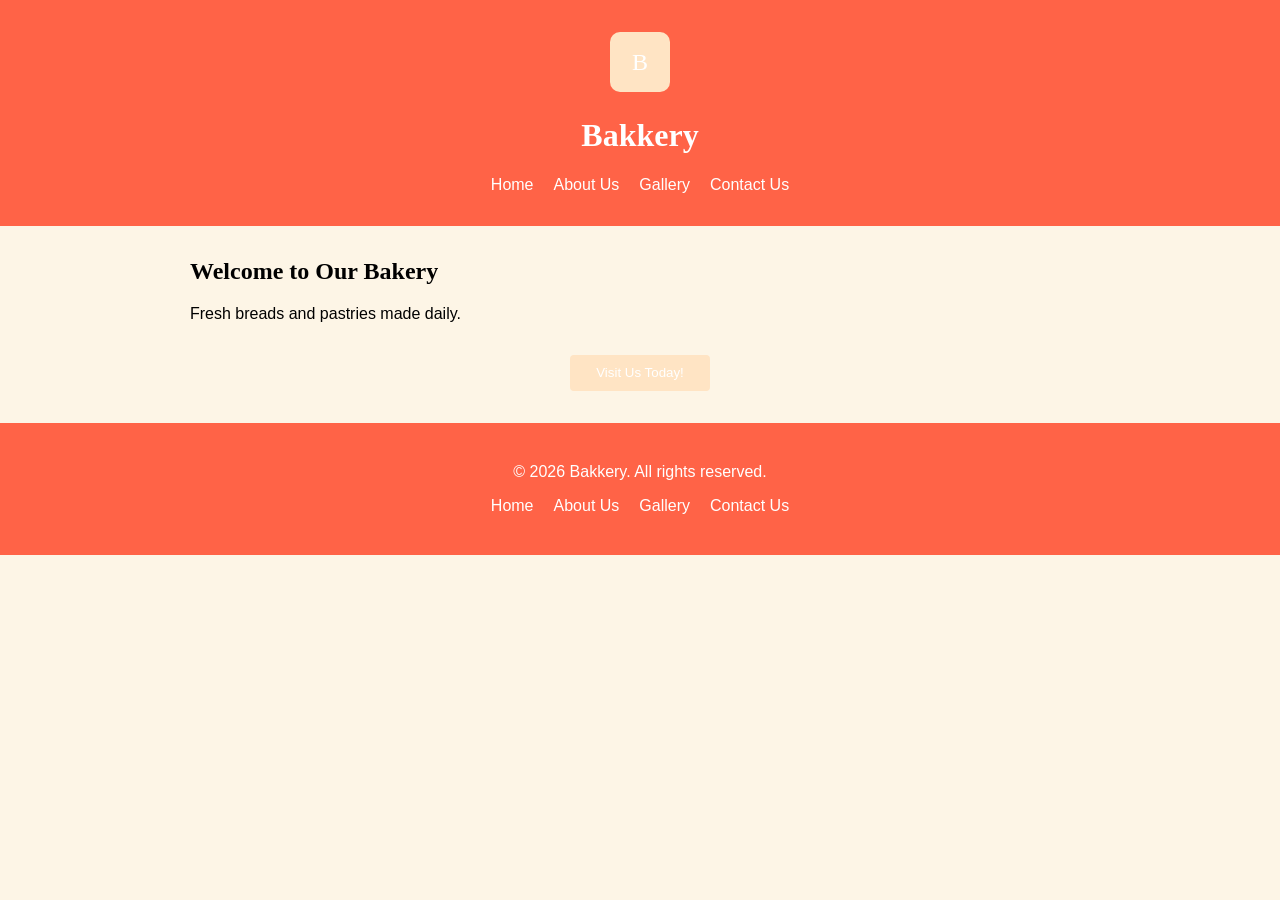
<file: index.html>
<!DOCTYPE html>
<html lang="en">
<head>
  <meta charset="UTF-8">
  <meta name="viewport" content="width=device-width, initial-scale=1.0">
  <title>Welcome to Bakkery - Fresh breads and pastries made daily in our cozy bakery.</title>
  <link rel="stylesheet" href="style.css">
</head>
<body>
  <header>
    <img src="[data-uri]" alt="Cafe Logo">
    <h1>Bakkery</h1>
    <nav><ul><li><a href="index.html">Home</a></li><li><a href="about.html">About Us</a></li><li><a href="gallery.html">Gallery</a></li><li><a href="contact.html">Contact Us</a></li></ul></nav>
  </header>
  <main>
    
    <section id="hero">
      <h2>Welcome to Our Bakery</h2>
      <p>Fresh breads and pastries made daily.</p>
      
    </section>
    <button class="cta">Visit Us Today!</button>
  </main>
  <footer>
    <p>&copy; 2026 Bakkery. All rights reserved.</p>
    <ul><li><a href="index.html">Home</a></li><li><a href="about.html">About Us</a></li><li><a href="gallery.html">Gallery</a></li><li><a href="contact.html">Contact Us</a></li></ul>
  </footer>
  <script src="script.js"></script>
</body>
</html>
</file>
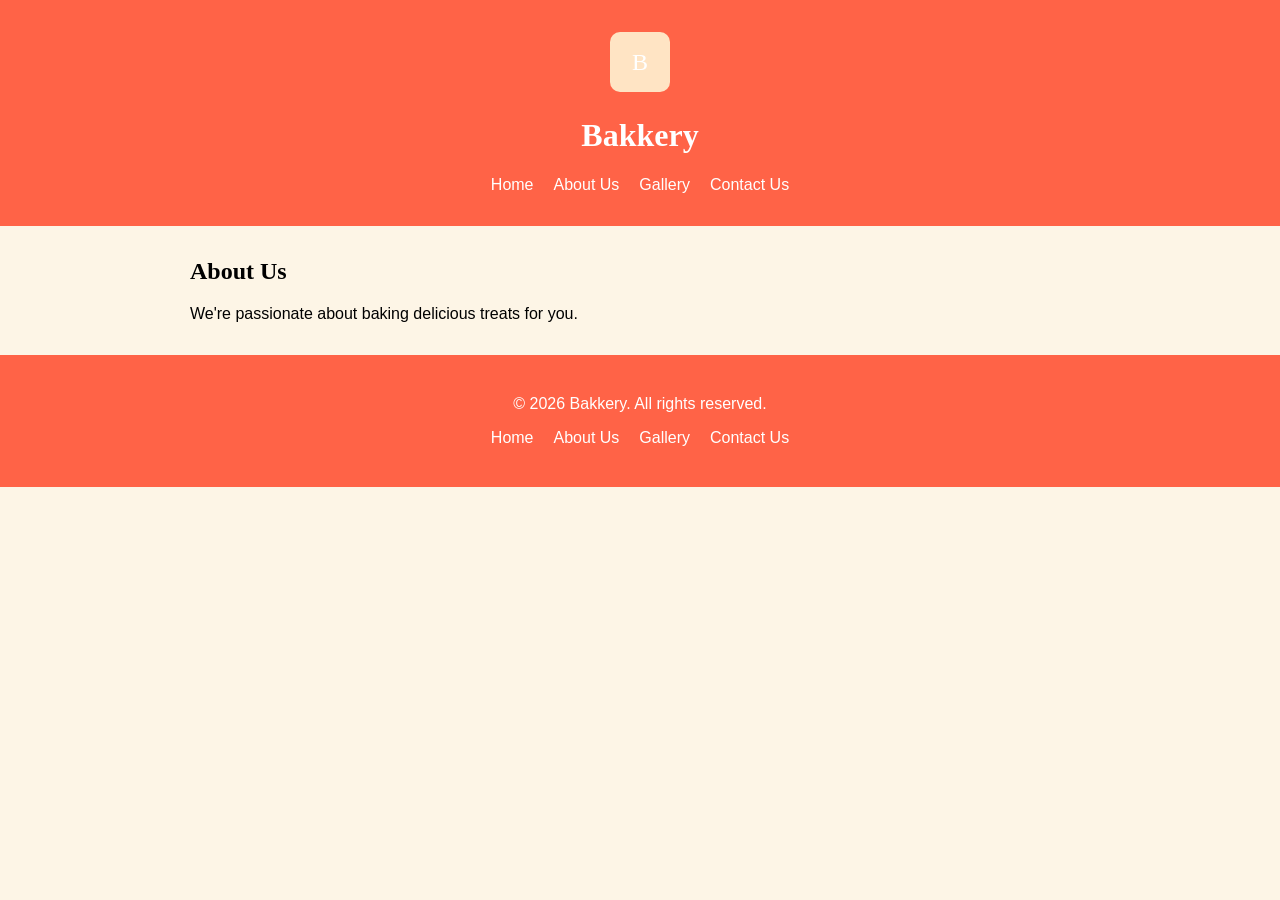
<file: about.html>
<!DOCTYPE html>
<html lang="en">
<head>
  <meta charset="UTF-8">
  <meta name="viewport" content="width=device-width, initial-scale=1.0">
  <title>Welcome to Bakkery - Fresh breads and pastries made daily in our cozy bakery.</title>
  <link rel="stylesheet" href="style.css">
</head>
<body>
  <header>
    <img src="[data-uri]" alt="Cafe Logo">
    <h1>Bakkery</h1>
    <nav><ul><li><a href="index.html">Home</a></li><li><a href="about.html">About Us</a></li><li><a href="gallery.html">Gallery</a></li><li><a href="contact.html">Contact Us</a></li></ul></nav>
  </header>
  <main>
    
    <section id="about">
      <h2>About Us</h2>
      <p>We're passionate about baking delicious treats for you.</p>
      
    </section>
    
  </main>
  <footer>
    <p>&copy; 2026 Bakkery. All rights reserved.</p>
    <ul><li><a href="index.html">Home</a></li><li><a href="about.html">About Us</a></li><li><a href="gallery.html">Gallery</a></li><li><a href="contact.html">Contact Us</a></li></ul>
  </footer>
  <script src="script.js"></script>
</body>
</html>
</file>
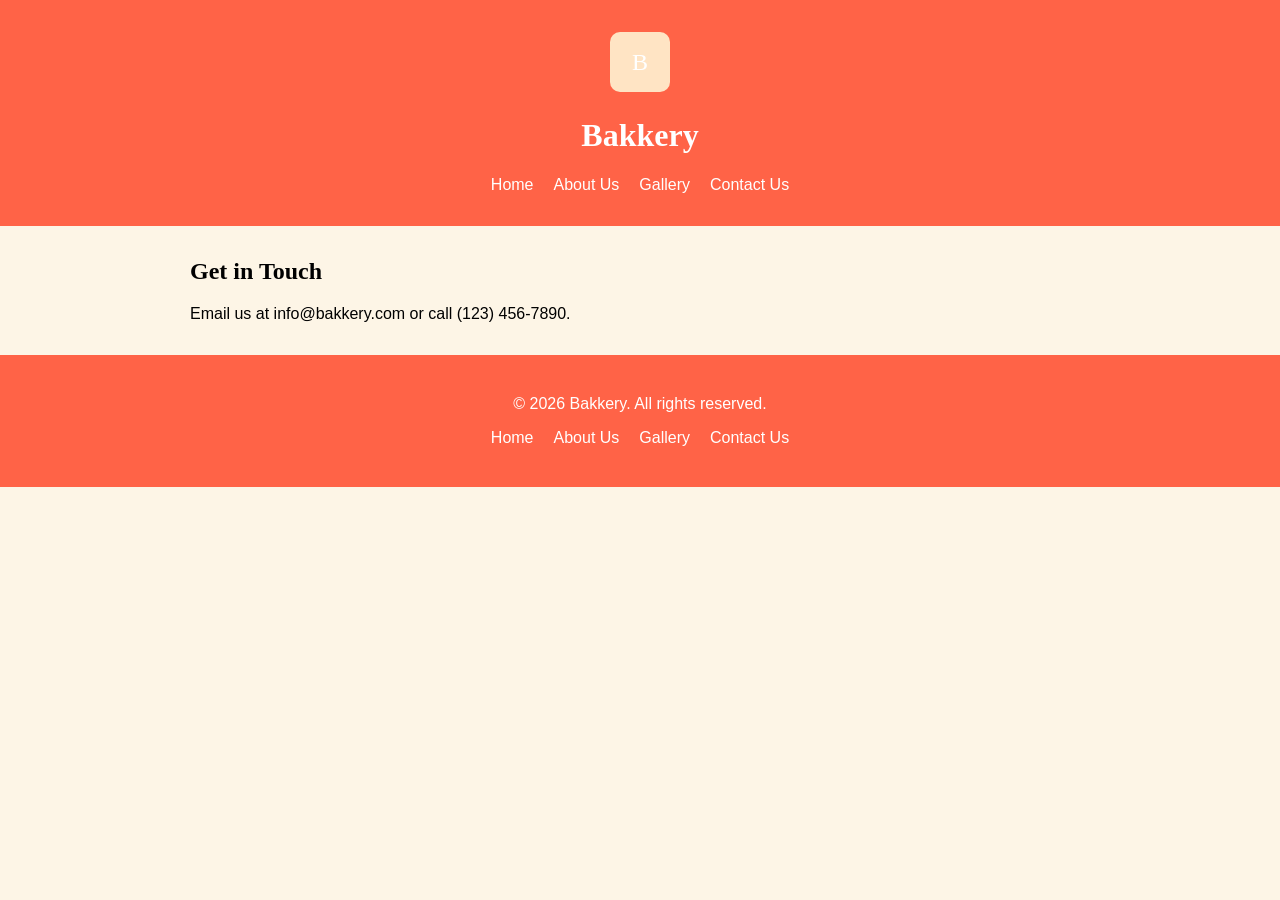
<file: contact.html>
<!DOCTYPE html>
<html lang="en">
<head>
  <meta charset="UTF-8">
  <meta name="viewport" content="width=device-width, initial-scale=1.0">
  <title>Welcome to Bakkery - Fresh breads and pastries made daily in our cozy bakery.</title>
  <link rel="stylesheet" href="style.css">
</head>
<body>
  <header>
    <img src="[data-uri]" alt="Cafe Logo">
    <h1>Bakkery</h1>
    <nav><ul><li><a href="index.html">Home</a></li><li><a href="about.html">About Us</a></li><li><a href="gallery.html">Gallery</a></li><li><a href="contact.html">Contact Us</a></li></ul></nav>
  </header>
  <main>
    
    <section id="contact">
      <h2>Get in Touch</h2>
      <p>Email us at info@bakkery.com or call (123) 456-7890.</p>
      
    </section>
    
  </main>
  <footer>
    <p>&copy; 2026 Bakkery. All rights reserved.</p>
    <ul><li><a href="index.html">Home</a></li><li><a href="about.html">About Us</a></li><li><a href="gallery.html">Gallery</a></li><li><a href="contact.html">Contact Us</a></li></ul>
  </footer>
  <script src="script.js"></script>
</body>
</html>
</file>
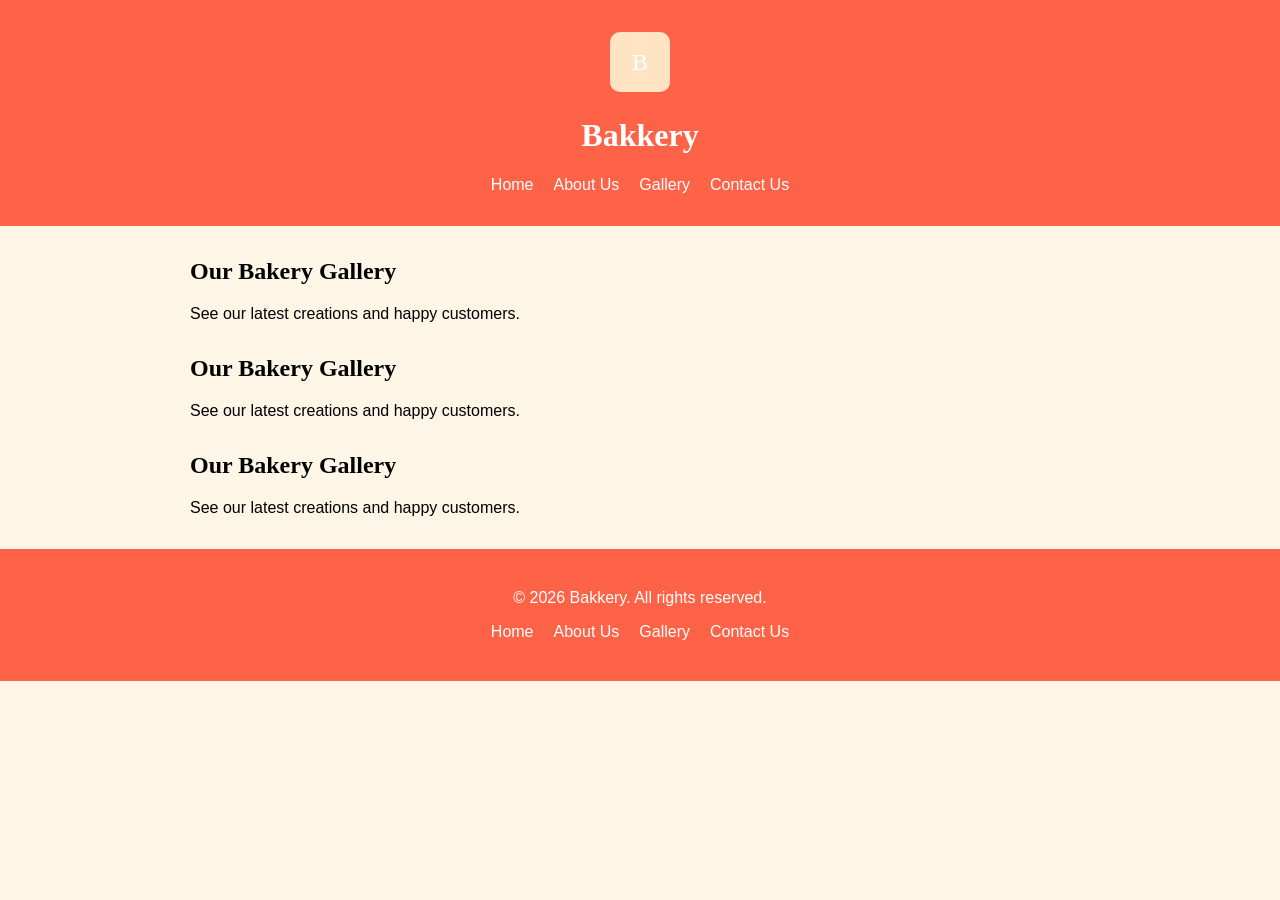
<file: gallery.html>
<!DOCTYPE html>
<html lang="en">
<head>
  <meta charset="UTF-8">
  <meta name="viewport" content="width=device-width, initial-scale=1.0">
  <title>Welcome to Bakkery - Fresh breads and pastries made daily in our cozy bakery.</title>
  <link rel="stylesheet" href="style.css">
</head>
<body>
  <header>
    <img src="[data-uri]" alt="Cafe Logo">
    <h1>Bakkery</h1>
    <nav><ul><li><a href="index.html">Home</a></li><li><a href="about.html">About Us</a></li><li><a href="gallery.html">Gallery</a></li><li><a href="contact.html">Contact Us</a></li></ul></nav>
  </header>
  <main>
    
    <section id="gallery">
      <h2>Our Bakery Gallery</h2>
      <p>See our latest creations and happy customers.</p>
      
    </section>
    <section id="gallery">
      <h2>Our Bakery Gallery</h2>
      <p>See our latest creations and happy customers.</p>
      
    </section>
    <section id="gallery">
      <h2>Our Bakery Gallery</h2>
      <p>See our latest creations and happy customers.</p>
      
    </section>
    
  </main>
  <footer>
    <p>&copy; 2026 Bakkery. All rights reserved.</p>
    <ul><li><a href="index.html">Home</a></li><li><a href="about.html">About Us</a></li><li><a href="gallery.html">Gallery</a></li><li><a href="contact.html">Contact Us</a></li></ul>
  </footer>
  <script src="script.js"></script>
</body>
</html>
</file>
<file: style.css>
:root {
    --primary: #FF6347;
    --secondary: #8B4513;
    --accent: #FFE4C4;
    --background: #FDF5E6;
    --text: #000000;
  }
  body { font-family: 'Georgia, serif', sans-serif; margin: 0; background: var(--background); color: var(--text); }
  header { background: var(--primary); color: #fff; padding: 2em; text-align: center; }
  header img { max-height: 60px; }
  header nav ul { list-style: none; padding: 0; margin: 1em 0 0; }
  header nav li { display: inline-block; margin: 0 10px; }
  header nav a { color: #fff; text-decoration: none; }
  h1, h2 { font-family: 'Arial, sans-serif', serif; }
  main { max-width: 900px; margin: 2em auto; padding: 0 1em; }
  section { margin-bottom: 2em; }
  section img { width: 100%; max-height: 300px; object-fit: cover; border-radius: 8px; }
  .cta { display: block; margin: 2em auto; padding: 0.8em 2em; background: var(--accent); color: #fff; border: none; border-radius: 4px; cursor: pointer; }
  footer { background: var(--primary); color: #fff; padding: 1.5em; text-align: center; }
  footer ul { list-style: none; padding: 0; }
  footer li { display: inline-block; margin: 0 10px; }
  footer a { color: #fff; text-decoration: none; }
</file>
